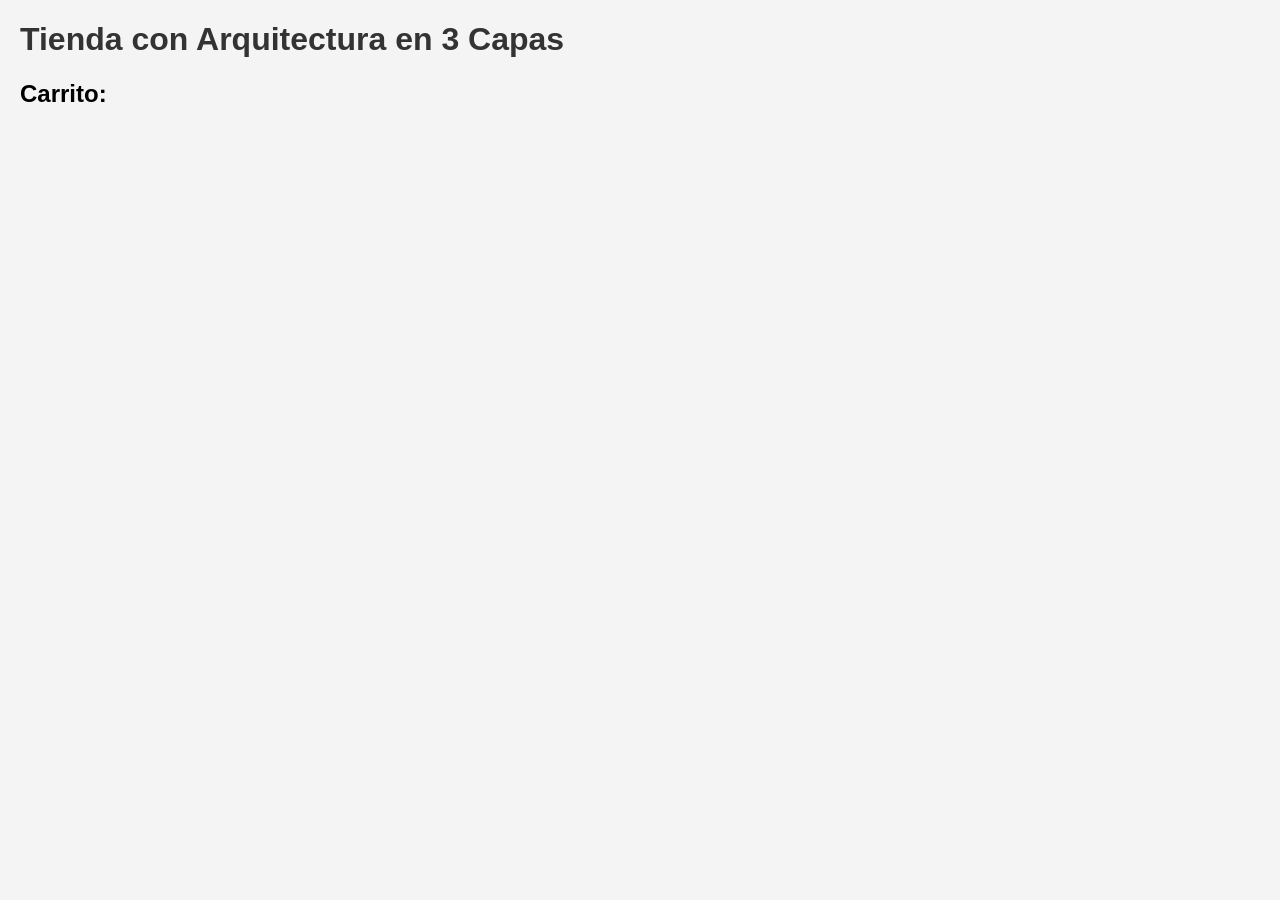
<file: Software/usbwebserver/root/mi_tienda_3capas/presentacion/index.html>
<!DOCTYPE html>
<html lang="es">
<head>
  <meta charset="UTF-8">
  <title>Tienda 3 Capas</title>
  <link rel="stylesheet" href="style.css">
</head>
<body>
  <h1>Tienda con Arquitectura en 3 Capas</h1>
  <div id="productos"></div>

  <h2>Carrito:</h2>
  <ul id="carrito"></ul>

  <script src="script.js"></script>
</body>
</html>
</file>
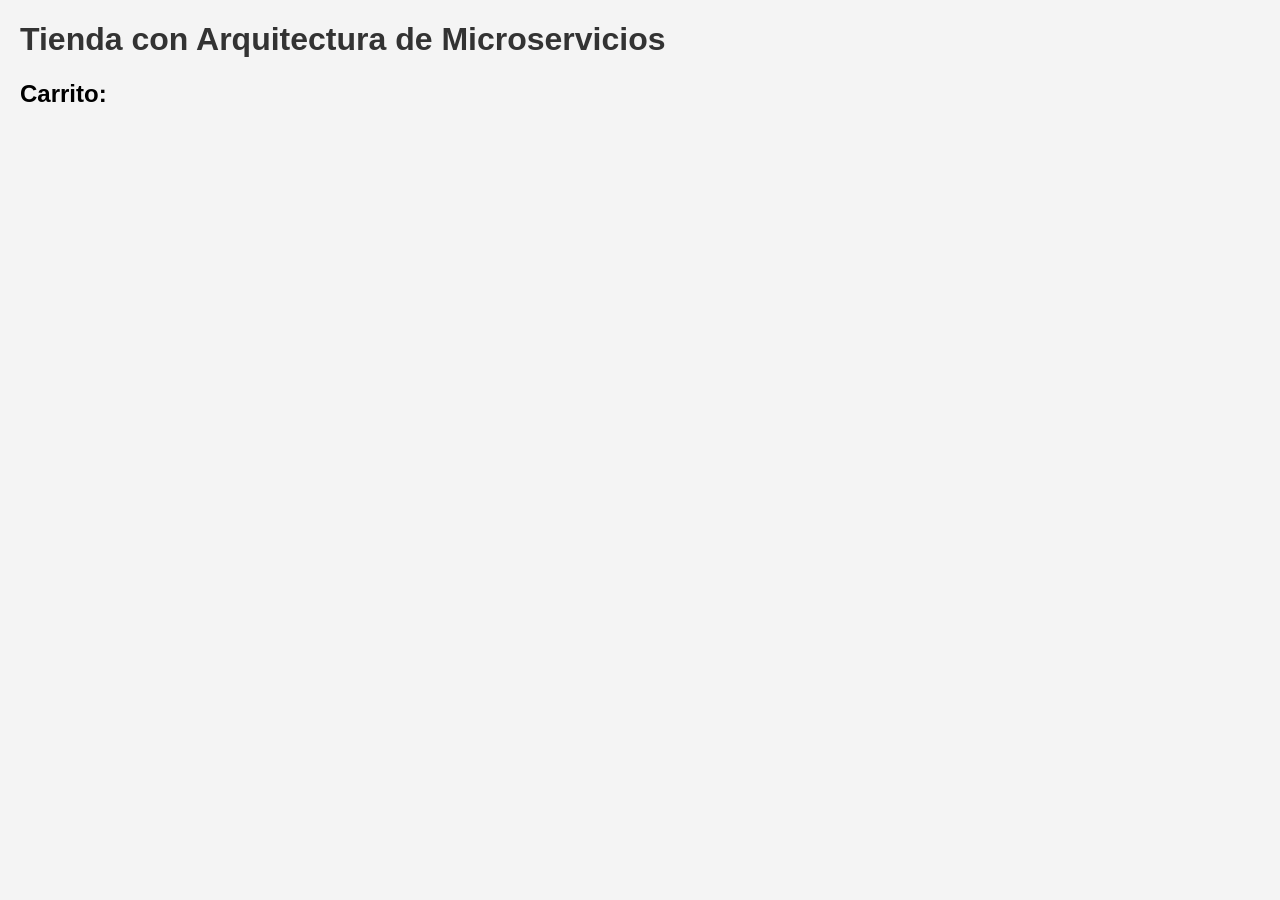
<file: Software/usbwebserver/root/mi_tienda_microservicios/frontend/index.html>
<!DOCTYPE html>
<html lang="es">
<head>
  <meta charset="UTF-8">
  <title>Tienda Microservicios</title>
  <link rel="stylesheet" href="style.css">
</head>
<body>
  <h1>Tienda con Arquitectura de Microservicios</h1>
  <div id="productos"></div>

  <h2>Carrito:</h2>
  <ul id="carrito"></ul>

  <script src="script.js"></script>
</body>
</html>
</file>
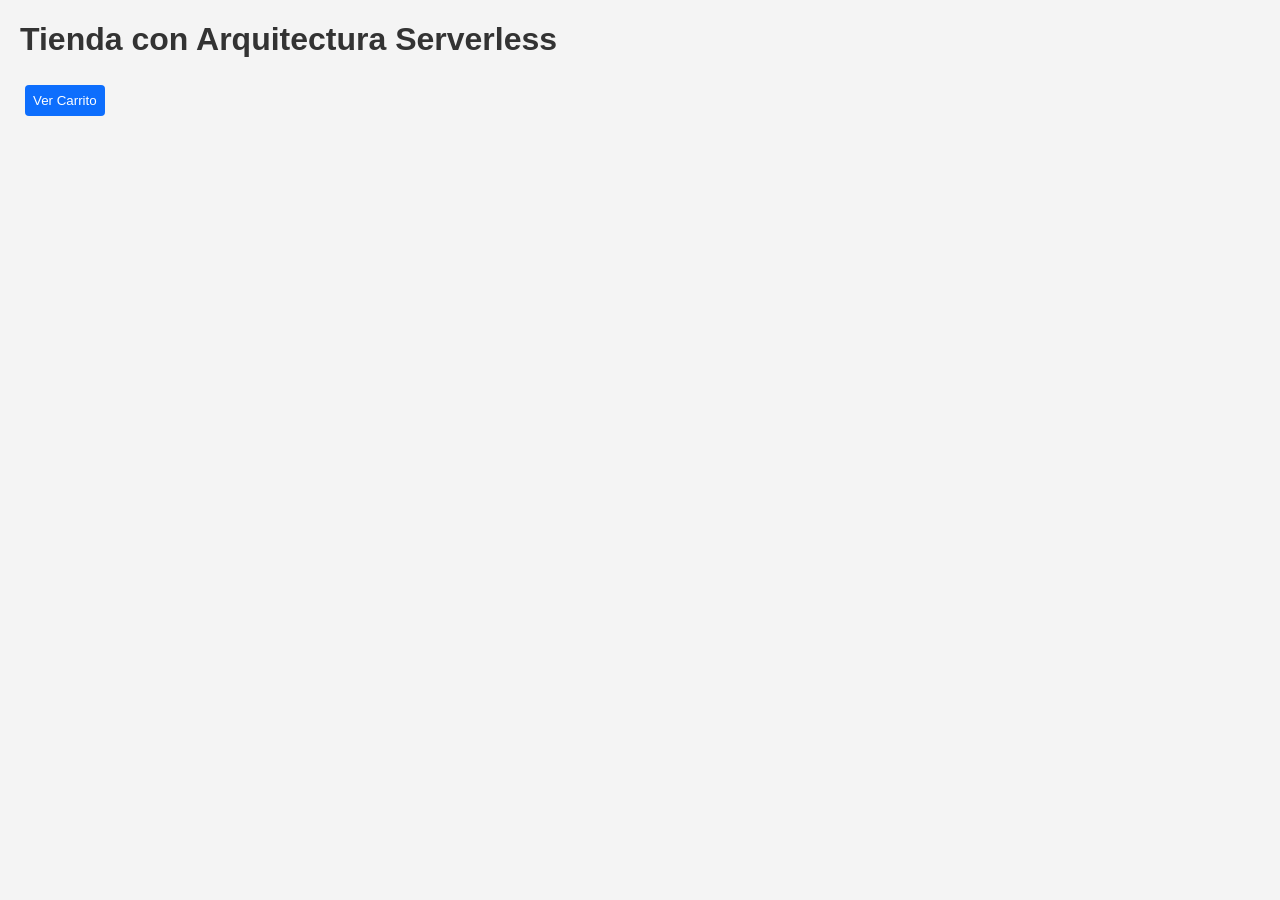
<file: Software/usbwebserver/root/mi_tienda_serverless/frontend/index.html>
<!DOCTYPE html>
<html lang="es">
<head>
  <meta charset="UTF-8">
  <title>Tienda Serverless</title>
  <link rel="stylesheet" href="style.css">
</head>
<body>
  <h1>Tienda con Arquitectura Serverless</h1>
  <div id="productos"></div>
  <button onclick="verCarrito()">Ver Carrito</button>
  <div id="carrito"></div>
  <script src="script.js"></script>
</body>
</html>
</file>
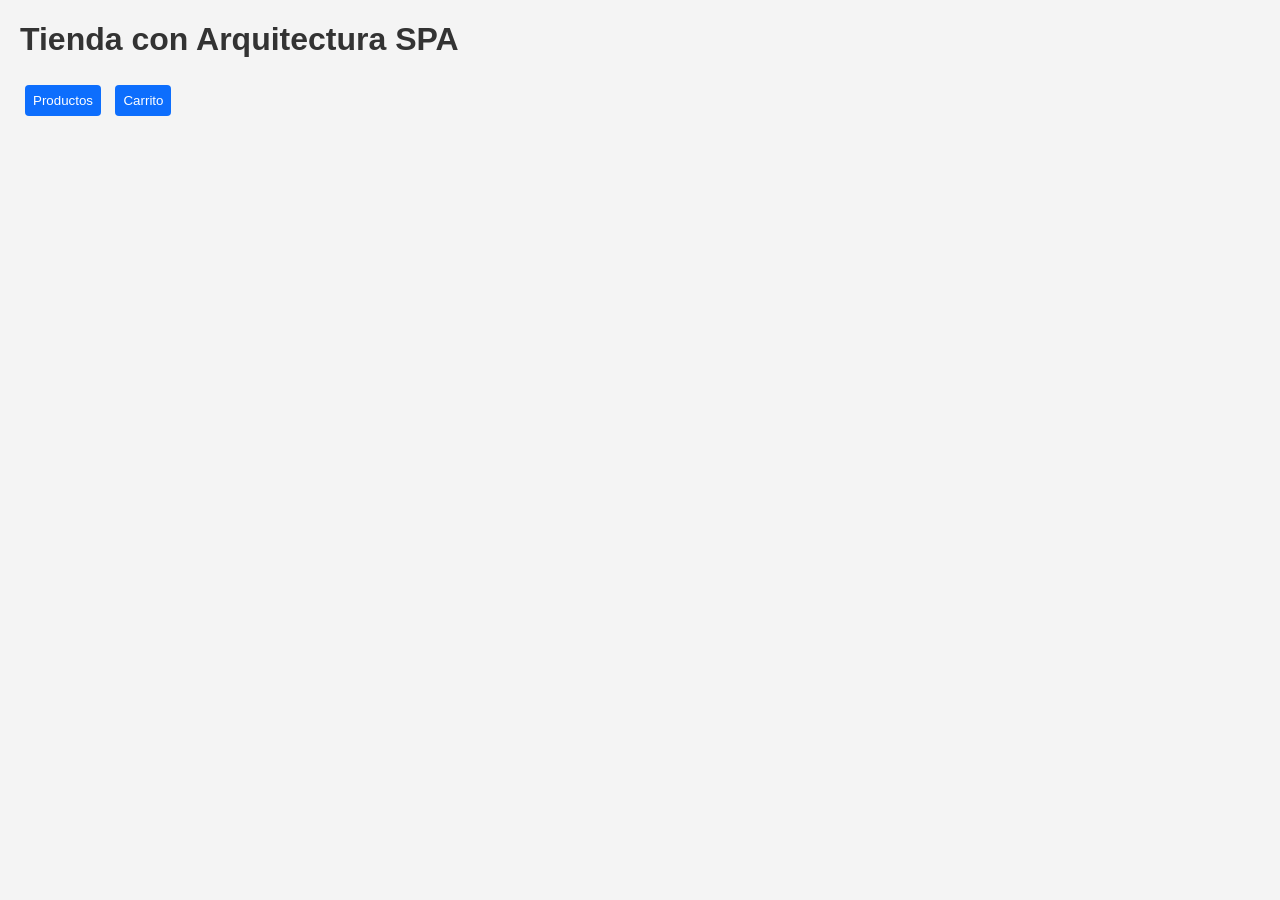
<file: Software/usbwebserver/root/mi_tienda_spa/frontend/index.html>
<!DOCTYPE html>
<html lang="es">
<head>
  <meta charset="UTF-8">
  <title>Tienda SPA</title>
  <link rel="stylesheet" href="style.css">
</head>
<body>
  <h1>Tienda con Arquitectura SPA</h1>
  <nav>
    <button onclick="mostrarSeccion('productos')">Productos</button>
    <button onclick="mostrarSeccion('carrito')">Carrito</button>
  </nav>

  <div id="vista"></div>

  <script src="app.js"></script>
</body>
</html>
</file>
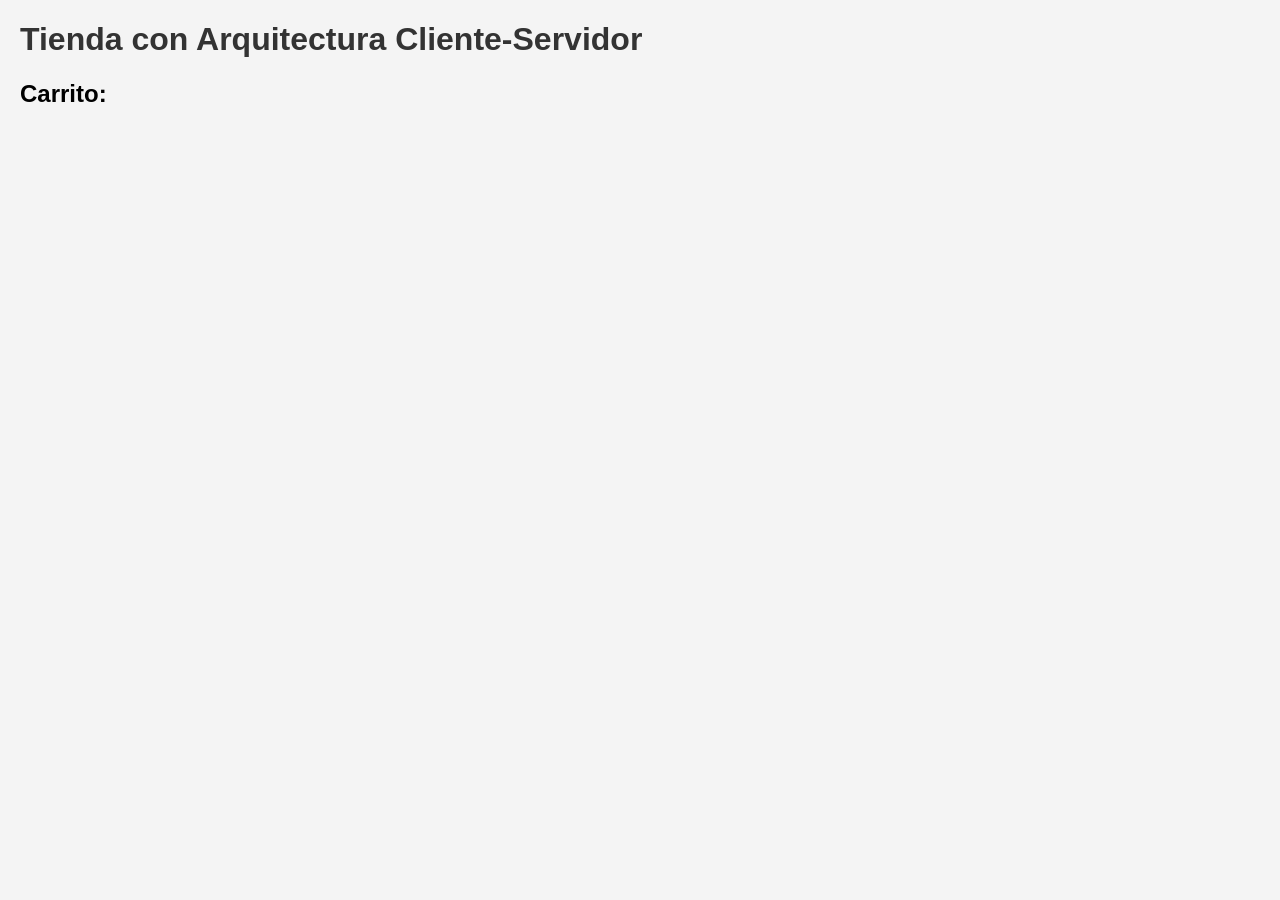
<file: Software/usbwebserver/root/mi_tienda_api(ClienteServidorClasico)/cliente.html>
<!DOCTYPE html>
<html lang="es">
<head>
  <meta charset="UTF-8">
  <title>Tienda Cliente-Servidor</title>
  <link rel="stylesheet" href="style.css">
</head>
<body>
  <h1>Tienda con Arquitectura Cliente-Servidor</h1>
  <div id="productos"></div>

  <h2>Carrito:</h2>
  <ul id="carrito"></ul>

  <script src="script.js"></script>
</body>
</html>
</file>
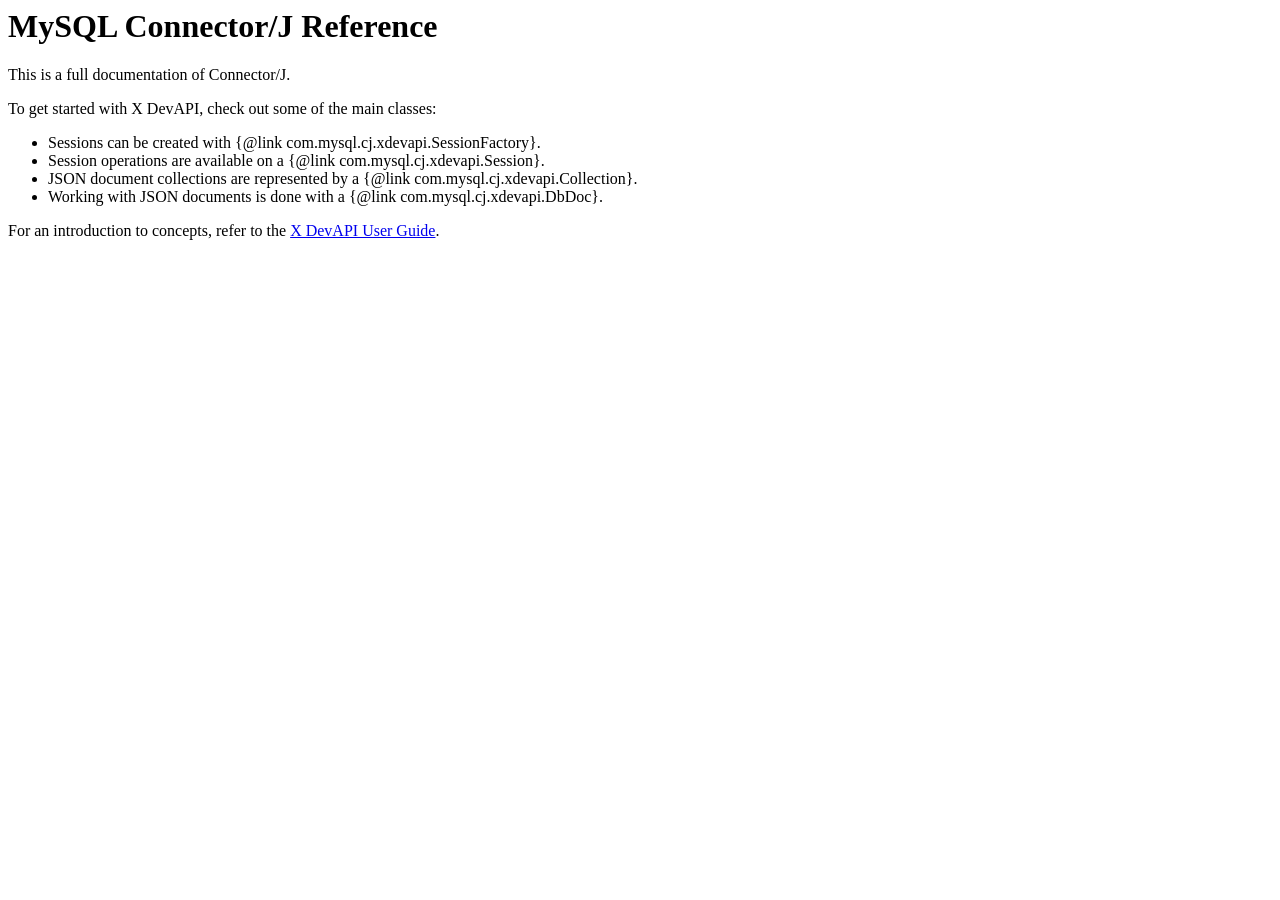
<file: Software/mysql-connector-j-9.6.0/src/main/doc/connector-j-overview.html>
<body>
  <h1>MySQL Connector/J Reference</h1>

  <p>This is a full documentation of Connector/J.</p>

  <p>To get started with X DevAPI, check out some of the main classes:</p>

  <ul>
    <li>Sessions can be created with {@link com.mysql.cj.xdevapi.SessionFactory}.</li>
    <li>Session operations are available on a {@link com.mysql.cj.xdevapi.Session}.</li>
    <li>JSON document collections are represented by a {@link com.mysql.cj.xdevapi.Collection}.</li>
    <li>Working with JSON documents is done with a {@link com.mysql.cj.xdevapi.DbDoc}.</li>
  </ul>

  <p>For an introduction to concepts, refer to the <a href="http://dev.mysql.com/doc/x-devapi-userguide/en/index.html" target="_blank">X DevAPI User
      Guide</a>.</p>
</body>
</file>
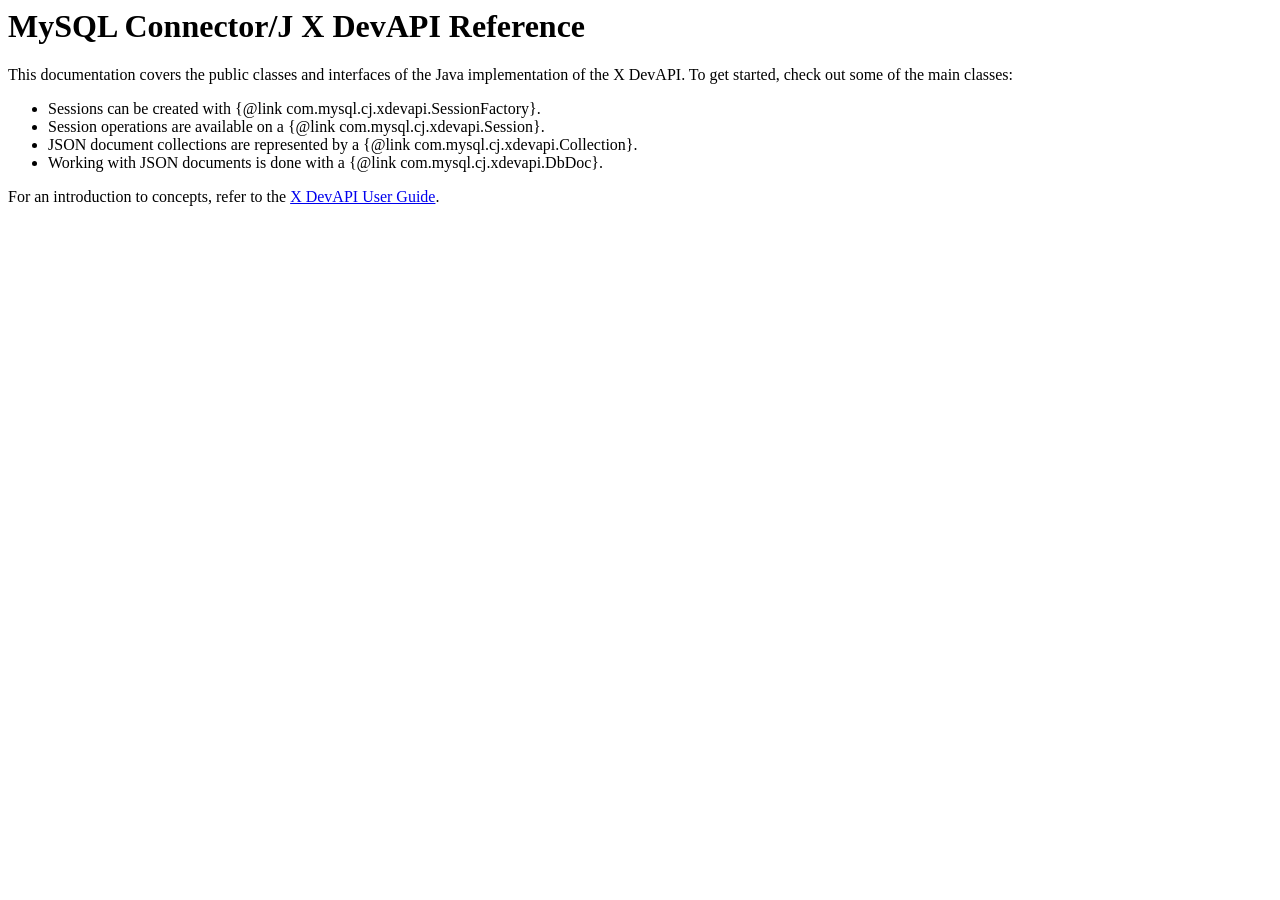
<file: Software/mysql-connector-j-9.6.0/src/main/doc/mysqlx-overview.html>
<body>
  <h1>MySQL Connector/J X DevAPI Reference</h1>

  <p>This documentation covers the public classes and interfaces of the Java implementation of the X DevAPI. To get started, check out some of the main
      classes:</p>

  <ul>
    <li>Sessions can be created with {@link com.mysql.cj.xdevapi.SessionFactory}.</li>
    <li>Session operations are available on a {@link com.mysql.cj.xdevapi.Session}.</li>
    <li>JSON document collections are represented by a {@link com.mysql.cj.xdevapi.Collection}.</li>
    <li>Working with JSON documents is done with a {@link com.mysql.cj.xdevapi.DbDoc}.</li>
  </ul>

  <p>For an introduction to concepts, refer to the <a href="http://dev.mysql.com/doc/x-devapi-userguide/en/index.html" target="_blank">X DevAPI User
      Guide</a>.</p>
</body>
</file>
<file: Software/usbwebserver/root/mi_tienda_3capas/presentacion/style.css>
body {
    font-family: Arial, sans-serif;
    margin: 20px;
    background: #f4f4f4;
}

h1 {
    color: #333;
}

.producto {
    border: 1px solid #ccc;
    background: #fff;
    padding: 10px;
    margin: 10px;
    display: inline-block;
    width: 200px;
    text-align: center;
}

button {
    background: #198754;
    color: white;
    border: none;
    padding: 8px;
    cursor: pointer;
}
button:hover {
    background: #145c32;
}
</file>
<file: Software/usbwebserver/root/mi_tienda_microservicios/frontend/style.css>
body {
    font-family: Arial, sans-serif;
    margin: 20px;
    background: #f4f4f4;
}

h1 {
    color: #333;
}

.producto {
    border: 1px solid #ccc;
    background: #fff;
    padding: 10px;
    margin: 10px;
    display: inline-block;
    width: 200px;
    text-align: center;
}

button {
    background: #198754;
    color: white;
    border: none;
    padding: 8px;
    cursor: pointer;
}
button:hover {
    background: #145c32;
}
</file>
<file: Software/usbwebserver/root/mi_tienda_serverless/frontend/style.css>
body {
  font-family: Arial, sans-serif;
  margin: 20px;
  background: #f4f4f4;
}
h1 { color: #333; }
button {
  margin: 5px;
  padding: 8px;
  background: #0d6efd;
  color: white;
  border: none;
  cursor: pointer;
  border-radius: 4px;
}
button:hover { background: #084298; }
.producto {
  border: 1px solid #ccc;
  background: #fff;
  padding: 10px;
  margin: 10px;
  display: inline-block;
  width: 200px;
  text-align: center;
}
</file>
<file: Software/usbwebserver/root/mi_tienda_spa/frontend/style.css>
body {
    font-family: Arial, sans-serif;
    margin: 20px;
    background: #f4f4f4;
}
h1 { color: #333; }

nav button {
    margin: 5px;
    padding: 8px;
    background: #0d6efd;
    color: white;
    border: none;
    cursor: pointer;
    border-radius: 4px;
}
nav button:hover { background: #084298; }

.producto {
    border: 1px solid #ccc;
    background: #fff;
    padding: 10px;
    margin: 10px;
    display: inline-block;
    width: 200px;
    text-align: center;
}
</file>
<file: Software/usbwebserver/root/mi_tienda_api(ClienteServidorClasico)/style.css>
body {
    font-family: Arial, sans-serif;
    margin: 20px;
    background: #f4f4f4;
}

h1 {
    color: #333;
}

.producto {
    border: 1px solid #ccc;
    background: #fff;
    padding: 10px;
    margin: 10px;
    display: inline-block;
    width: 200px;
    text-align: center;
}

button {
    background: #007bff;
    color: white;
    border: none;
    padding: 8px;
    cursor: pointer;
}
button:hover {
    background: #0056b3;
}
</file>
